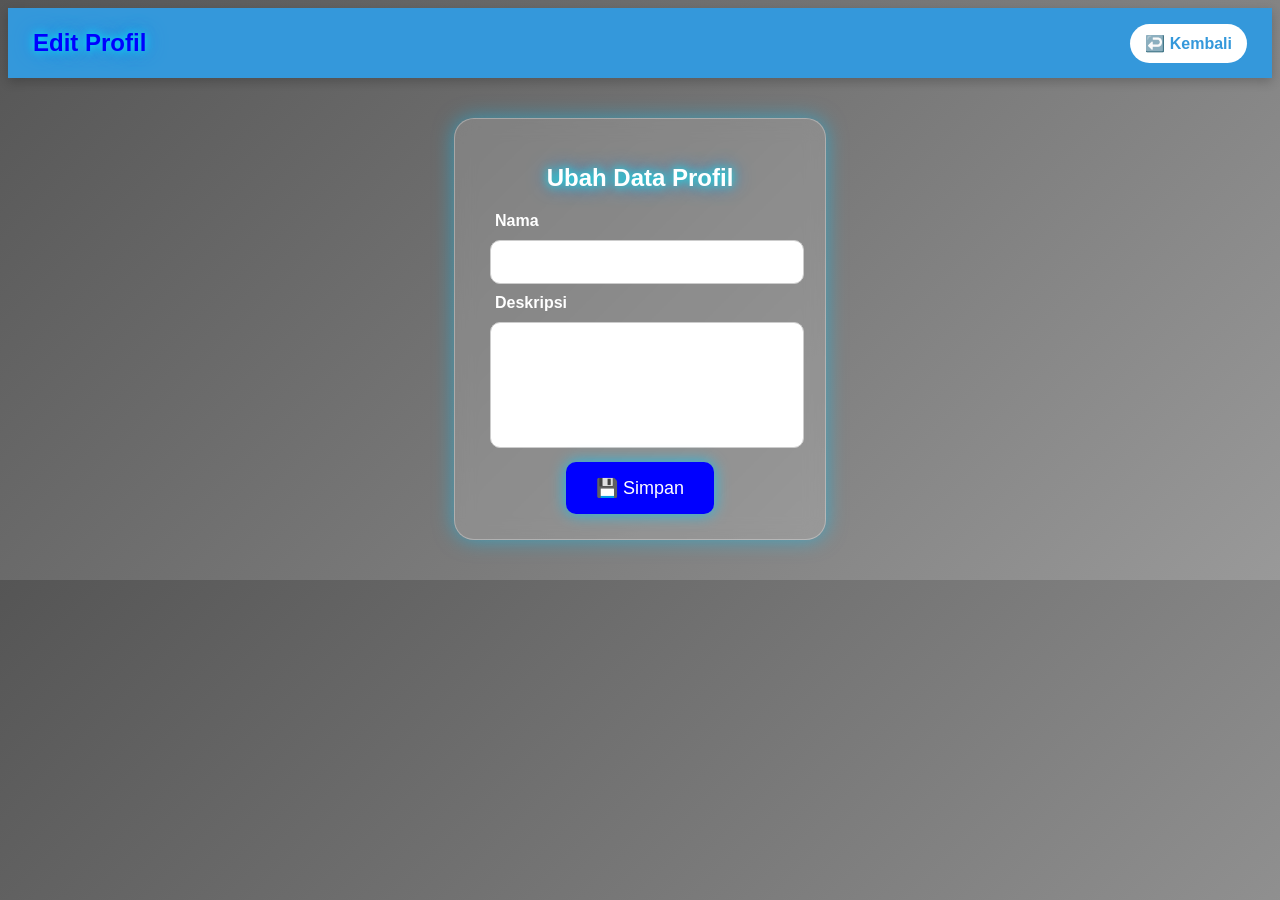
<file: edit-profil.html>
<!DOCTYPE html>
<html>
<head>
    <title>Edit Profil</title>
    <link rel="stylesheet" href="style.css">
</head>

<body>

<header class="header">
    <h1>Edit Profil</h1>

    <a href="profil.html" class="profil-btn">
        ↩️ Kembali
    </a>
</header>


<div class="profil-card">

    <h2>Ubah Data Profil</h2>

    <label>Nama</label>
    <input type="text" id="namaInput">


    <label>Deskripsi</label>
    <textarea id="deskripsiInput"></textarea>


    <button onclick="simpanProfil()">
        💾 Simpan
    </button>

</div>


<script>

function tampilkanData(){

    let nama = localStorage.getItem("nama");
    let deskripsi = localStorage.getItem("deskripsi");


    if(nama){
        document.getElementById("namaInput").value = nama;
    }


    if(deskripsi){
        document.getElementById("deskripsiInput").value = deskripsi;
    }

}


function simpanProfil(){

    let nama =
    document.getElementById("namaInput").value;


    let deskripsi =
    document.getElementById("deskripsiInput").value;


    localStorage.setItem("nama", nama);

    localStorage.setItem("deskripsi", deskripsi);


    alert("Profil berhasil disimpan ✅");


    window.location.href = "profil.html";

}


tampilkanData();

</script>


</body>
</html>
</file>
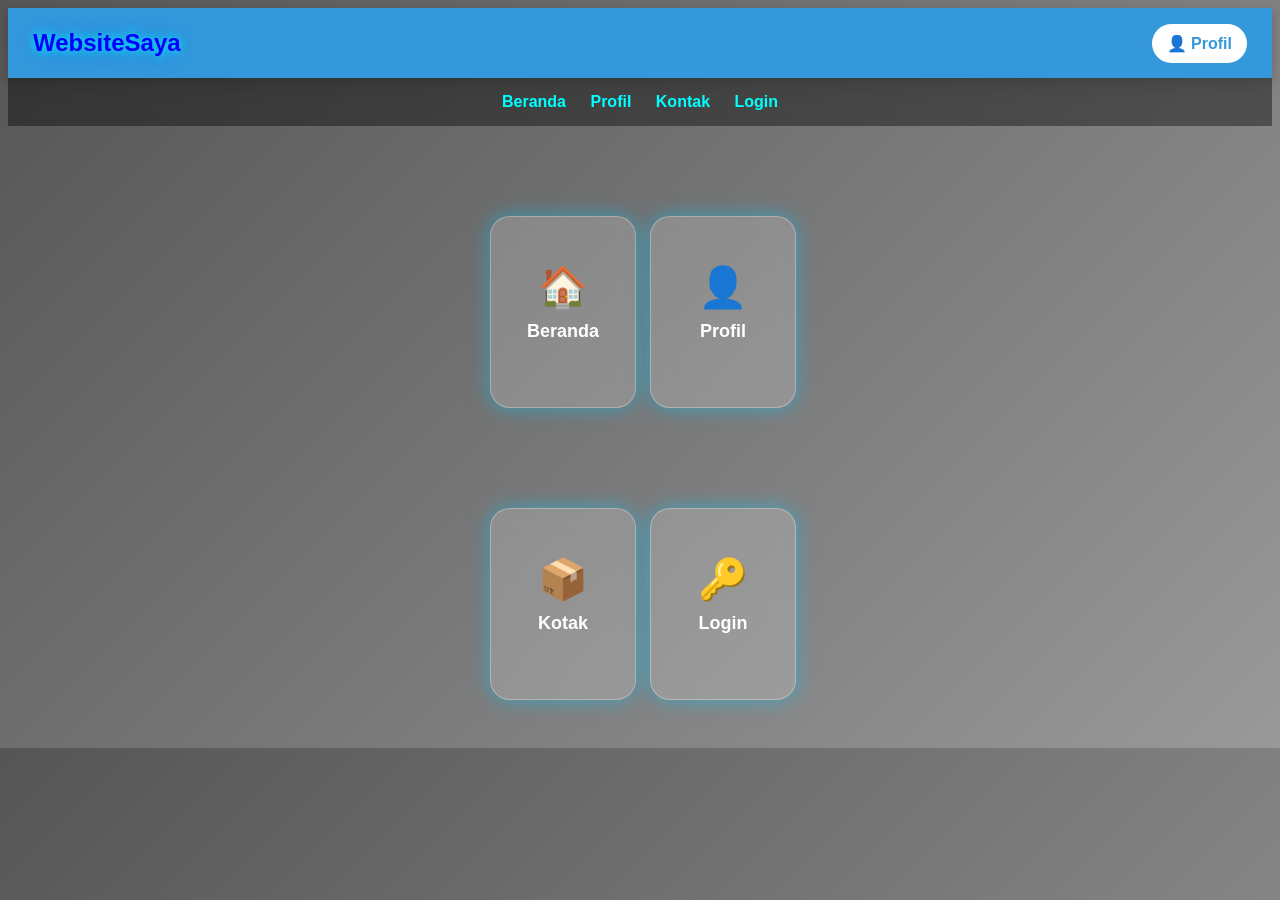
<file: kotak.html>
<!DOCTYPE html>
<html>
<head>
    <title>Kontak Saya</title>
    <link rel="stylesheet" href="style.css">
</head>

<body>

  <header class="header">
  <h1>WebsiteSaya</h1>

  <a href="profil.html" class="profil-btn">
    👤 Profil
  </a>
</header>
<nav>
    <a href="index.html">Beranda</a>
    <a href="profil.html">Profil</a>
    <a href="kontak.html">Kontak</a>
    <a href="login.html">Login</a>
</nav>

<div class="menu">
  <a href="index.html" class="kotak">
    <span>🏠</span>
    <p>Beranda</p>
  </a>

  <a href="profil.html" class="kotak">
    <span>👤</span>
    <p>Profil</p>
  </a>

  <a href="kotak.html" class="kotak">
    <span>📦</span>
    <p>Kotak</p>
  </a>

  <a href="login.html" class="kotak">
    <span>🔑</span>
    <p>Login</p>
  </a>
</div>

</body>
</html>
</file>
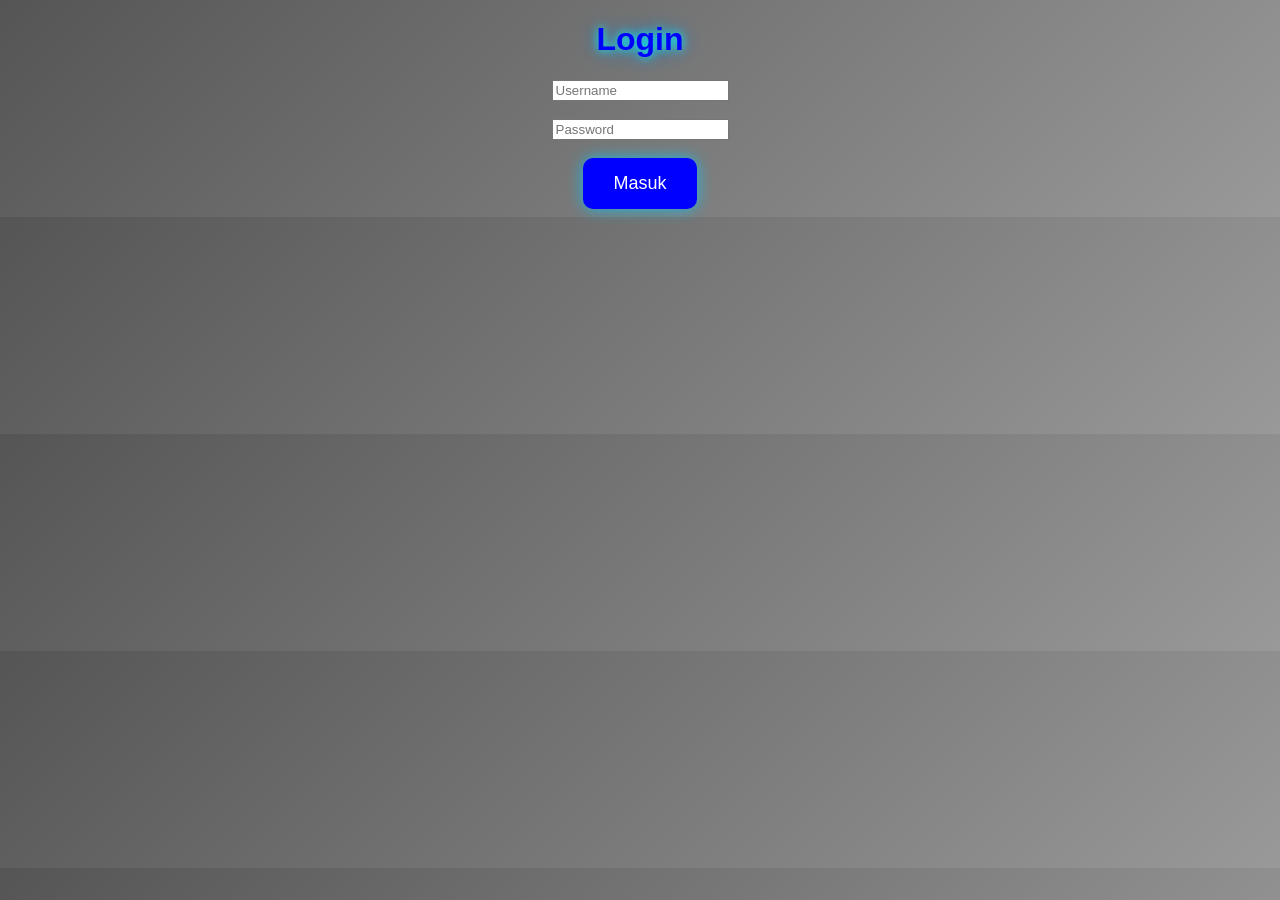
<file: login.html>
<!DOCTYPE html>
<html>
<head>
    <title>Login Website</title>
    <link rel="stylesheet" href="style.css">
</head>

<body>

<h1>Login</h1>

<input id="username" type="text" placeholder="Username">

<br><br>

<input id="password" type="password" placeholder="Password">

<br><br>

<button onclick="login()">Masuk</button>
<script src="script.js"></script>
</body>
</html>
</file>
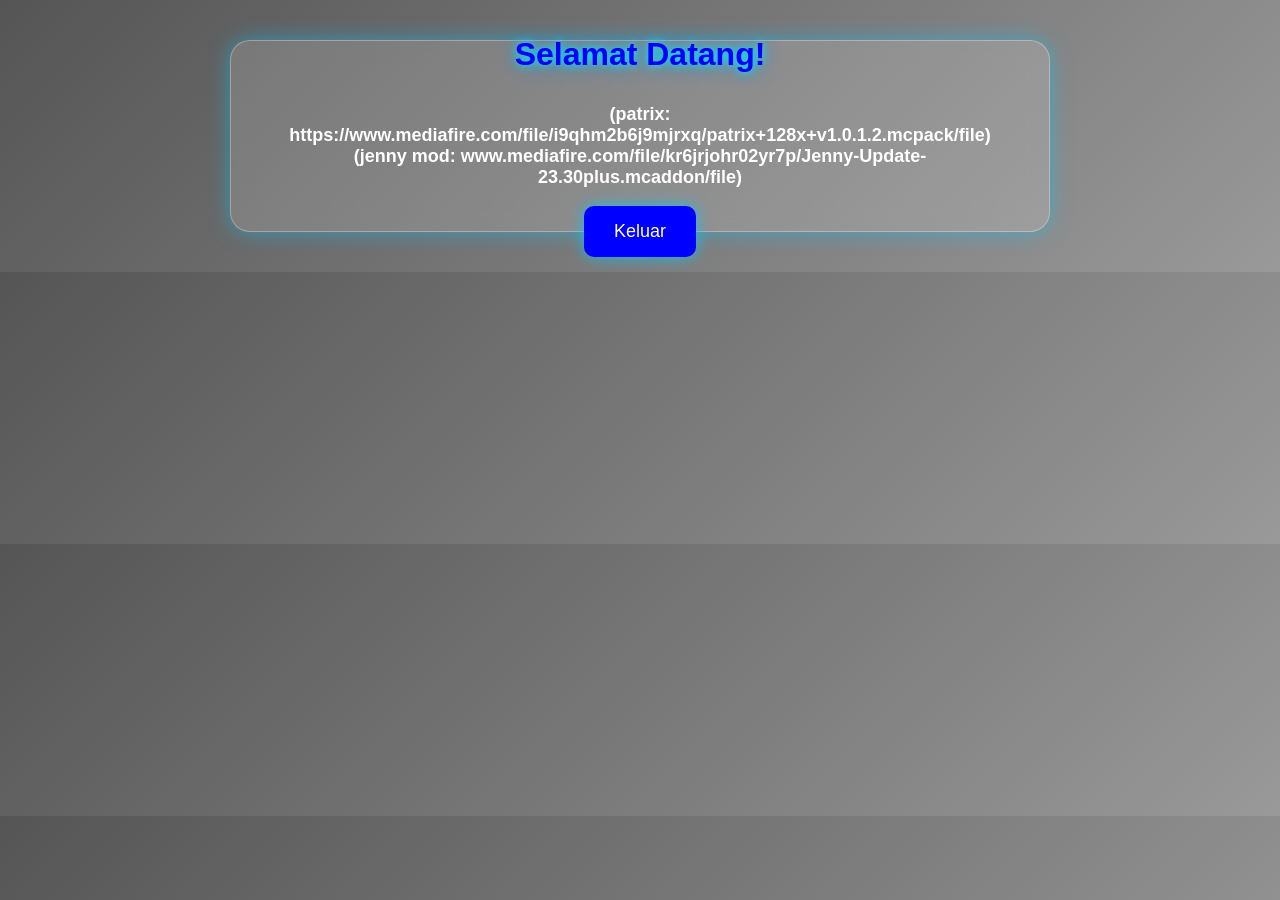
<file: rahasia.html>
<!DOCTYPE html>
<html>
<head>
<title>Halaman Rahasia</title>
<link rel="stylesheet" href="style.css">
</head>

<body>

<div class="kotak">

<h1>Selamat Datang!</h1>

<p>(patrix: https://www.mediafire.com/file/i9qhm2b6j9mjrxq/patrix+128x+v1.0.1.2.mcpack/file)
(jenny mod: www.mediafire.com/file/kr6jrjohr02yr7p/Jenny-Update-23.30plus.mcaddon/file)</p>

<button onclick="logout()">Keluar</button>

</div>

<script>
function logout(){
    window.location.href = "index.html";
}
</script>

</body>
</html>
</file>
<file: style.css>
body {
    background-color: lightblue;
    font-family: Arial;
    text-align: center;
}

h1 {
    color: blue;
}

p {
    font-size: 20px;
}
button {
    background-color: blue;
    color: white;
    padding: 15px 30px;
    border: none;
    border-radius: 10px;
    font-size: 18px;
}
.kotak {
    background: white;
    width: 350px;
    padding: 30px;
    margin: 50px auto;
    border-radius: 20px;
    text-align: center;
}
nav {
    background: white;
    padding: 15px;
    text-align: center;
}

nav a {
    margin: 10px;
    text-decoration: none;
    color: blue;
    font-weight: bold;
}

.kotak {
    background: white;
    width: 60%;
    margin: 40px auto;
    padding: 30px;
    border-radius: 20px;
    text-align: center;
}
ul {
    width: fit-content;
    margin: 20px auto;
    text-align: left;
}

li {
    margin: 8px;
}
.menu {
  display: grid;
  grid-template-columns: repeat(2, 140px);
  gap: 20px;
  justify-content: center;
  margin-top: 50px;
}

.kotak {
  height: 130px;
  background: white;
  color: #333;
  text-decoration: none;
  border-radius: 20px;
  display: flex;
  flex-direction: column;
  justify-content: center;
  align-items: center;

  box-shadow: 0 8px 15px rgba(0,0,0,0.15);

  transition: 0.3s;
}

.kotak span {
  font-size: 40px;
}

.kotak p {
  margin-top: 10px;
  font-size: 18px;
  font-weight: bold;
}

/* Animasi saat disentuh */
.kotak:hover {
  transform: translateY(-8px) scale(1.05);
  box-shadow: 0 15px 25px rgba(0,0,0,0.25);
  background: #3498db;
  color: white;
}

/* Efek saat ditekan di HP */
.kotak:active {
  transform: scale(0.95);
}
.header {
  width: 100%;
  height: 70px;
  background: #3498db;
  color: white;

  display: flex;
  justify-content: space-between;
  align-items: center;

  padding: 0 25px;
  box-sizing: border-box;

  box-shadow: 0 4px 10px rgba(0,0,0,0.2);
}

.header h1 {
  font-size: 24px;
  margin: 0;
}

.profil-btn {
  background: white;
  color: #3498db;
  text-decoration: none;

  padding: 10px 15px;
  border-radius: 20px;

  font-weight: bold;

  transition: 0.3s;
}

.profil-btn:hover {
  transform: scale(1.08);
}

.profil-btn:active {
  transform: scale(0.95);
}
.profil-card {
    width: 320px;
    margin: 40px auto;
    background: white;
    padding: 25px;
    border-radius: 20px;

    box-shadow: 0 8px 20px rgba(0,0,0,0.15);
}


.foto {
    width: 90px;
    height: 90px;

    margin: auto;

    border-radius: 50%;
    background: #3498db;

    color: white;
    font-size: 50px;

    display: flex;
    justify-content: center;
    align-items: center;
}


.profil-card h2 {
    text-align: center;
    margin-top: 20px;
}


.profil-card p {
    text-align: center;
}


.profil-card ul {
    line-height: 30px;
}
.foto {
    width: 120px;
    height: 120px;
    margin: auto;
    border-radius: 50%;
    overflow: hidden;
}

.foto img {
    width: 100%;
    height: 100%;
    object-fit: cover;
}
.profil-card button {
    position: relative;
    z-index: 10;
    cursor: pointer;
}
.profil-card input,
.profil-card textarea {

    width: 90%;

    padding: 12px;

    margin: 10px;

    border-radius: 10px;

    border: 1px solid #ccc;

    font-size: 16px;
}


.profil-card textarea {

    height: 100px;

    resize: none;

}


.profil-card label {

    display: block;

    text-align: left;

    margin-left: 15px;

    font-weight: bold;

}
body {
    background-image: url("blackhole.png");
    background-size: cover;
    background-position: center;
    background-attachment: fixed;

    color: white;
}


/* ✨ Efek kaca futuristik */

.kotak,
.profil-card {

    background: rgba(255,255,255,0.15);

    backdrop-filter: blur(10px);

    border: 1px solid rgba(255,255,255,0.3);

    box-shadow:
    0 0 20px rgba(0,200,255,0.5);

    color: white;
}


/* 🌟 Judul bercahaya */

h1,
h2 {

    text-shadow:
    0 0 10px #00ffff,
    0 0 20px #0088ff;

}


/* 🔵 Tombol neon */

button {

    box-shadow:
    0 0 15px rgba(0,200,255,0.8);

}


/* 📱 Menu kotak tetap nyaman di HP */

.menu .kotak {

    background: rgba(255,255,255,0.18);

    color: white;

}


/* Navigasi */

nav {

    background: rgba(0,0,0,0.4);

    backdrop-filter: blur(8px);

}


nav a {

    color: #00ffff;

}
body {
    background: linear-gradient(135deg, #555, #999);
    font-family: Arial;
    text-align: center;
    color: white;
}
</file>
